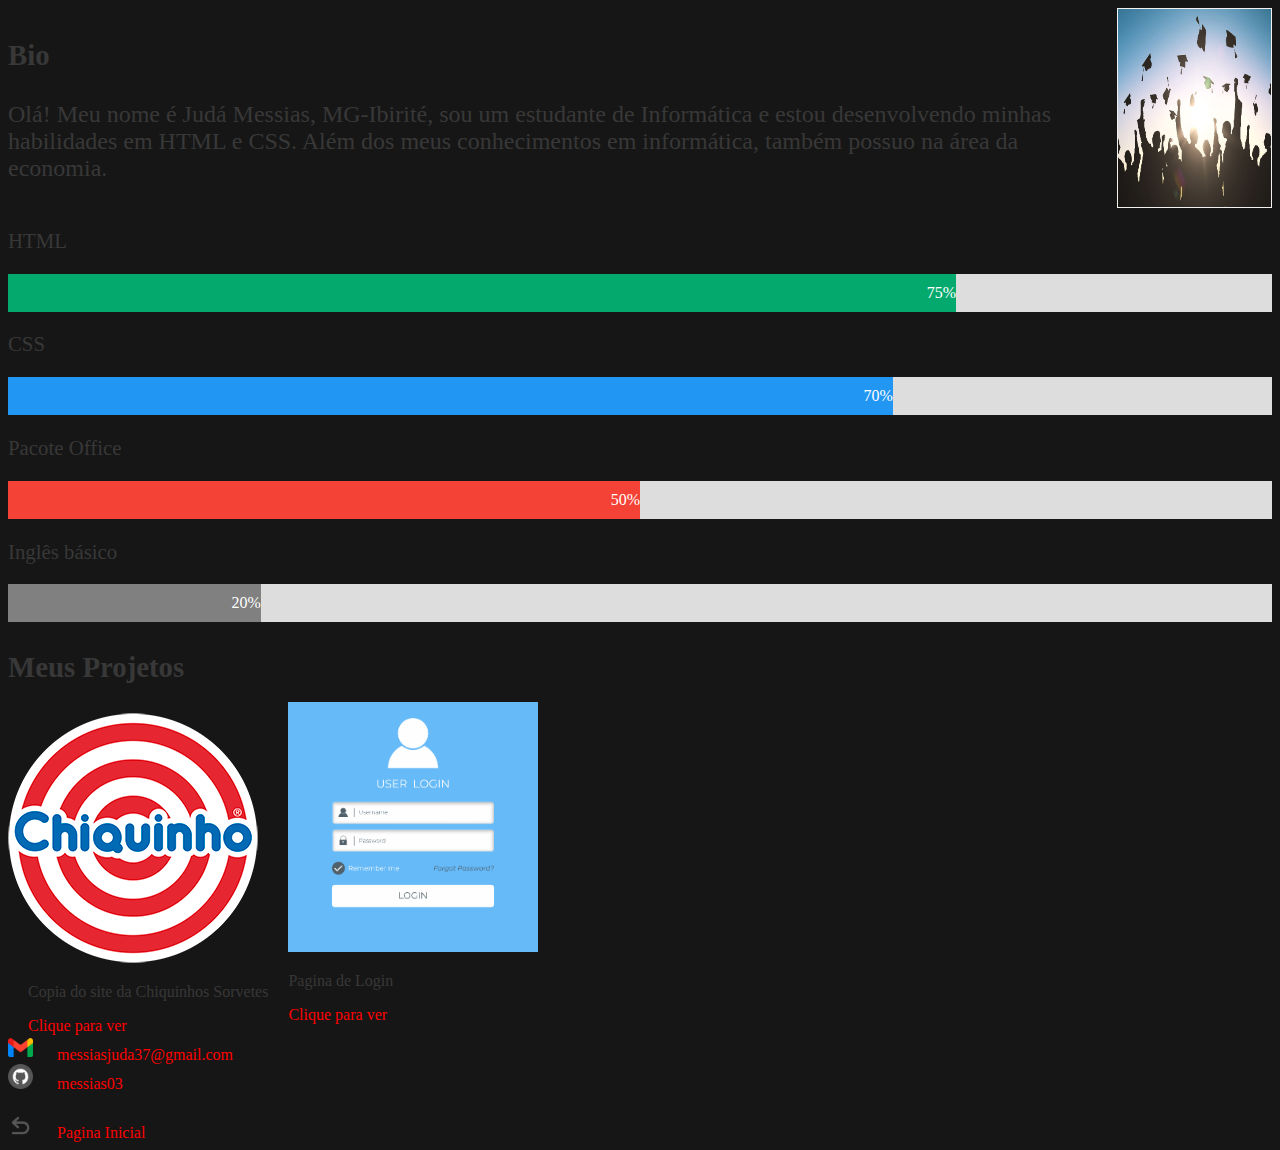
<file: hsjh.html>
<!DOCTYPE html>
<html lang="en">

<head>
  <meta charset="UTF-8">
  <meta name="viewport" content="width=device-width, initial-scale=1.0">
  <title>Document</title>
  <link rel="stylesheet" href="style.css">
</head>

<body>
  <section class="inicio">

    <div class="div-bio">
      <h3 class="h3">Bio</h3>
      <p class="p">
        Olá! Meu nome é Judá Messias, MG-Ibirité, sou um estudante de Informática e estou desenvolvendo minhas
        habilidades em HTML e CSS. Além dos meus conhecimentos em informática, também possuo na área da economia.

      </p>

    </div>

    <div class="flip-card">
      <div class="flip-card-inner">
        <div class="flip-card-front">
          <img src="img/academia.jpg" alt="" style="width:100%;height: 100%;">
        </div>
        <div class="flip-card-back">
          <h1>Formação</h1>
          <p>Educação Financeira</p>
          <p>Mercado Financeiro</p>
        </div>
      </div>
    </div>
  </section>
  <section class="conhecimentos">
    <p class="p1">HTML</p>
    <div class="container">
      <div class="skills html">75%</div>
    </div>

    <p class="p1">CSS</p>
    <div class="container">
      <div class="skills css">70%</div>
    </div>

    <p class="p1">Pacote Office</p>
    <div class="container">
      <div class="skills js">50%</div>
    </div>

    <p class="p1">Inglês básico</p>
    <div class="container">
      <div class="skills php">20%</div>
    </div>
  </section>
  <section>
    <div class="div-img">
      <div>
        <h3 class="h3">Meus Projetos</h3>
        <img class="img-chico" src="img/logo-chiquinho.png" alt="">
        <p class="p-chico">Copia do site da Chiquinhos Sorvetes </p>
        <a class="a" href="https://messias03.github.io/chiquinhos-sorvetes/"> Clique para ver </a>
      </div>
      <div>
        <img class="img-login" src="img/login.jpg" alt="">
        <p class="p-chico">Pagina de Login</p>
        <a class="a" href="https://messias03.github.io/pagina-login/login/"> Clique para ver</a>
       </div>
    </div>
  </section>
  <footer>
<img class="img-gmail" src="img/gmail.png" alt="">
<a class="a" href="">messiasjuda37@gmail.com</a>
<div>
  <img class="img-gmail" src="img/github.png" alt="">
  <a class="a" href="">messias03</a>
</div>

<div>
  <img class="img-voltar" src="img/back-arrow.png" alt="">
  <a class="p-voltar" href="http://127.0.0.1:5500/index.html">Pagina Inicial</a>
</div>

  </footer>
</body>

</html>
</file>
<file: style.css>
body{
    background: rgb(22, 22, 22);
}

.inicio {
    background-color: rgb(22, 22, 22);
    display: flex;
    align-items: center;
    justify-content: center;
}

/* .div1-inicio{ */

/* }  */
.h1-inicio {
    color: rgb(252, 236, 236);
}

.img1-inicio {
    height: 100vh;
}

.img2-inicio {
    height: 3vh;
}

.span1-inicio {
    color: white;
}

.p1-inicio {
    font-size: 3rem;
    color: rgb(56, 56, 56);
}

.item-line img {
    height: 4vh;
    margin-right: 1rem;
}

.item-line a {
    color: rgb(56, 56, 56);
    font-size: 1.8rem;
    text-decoration: none;
}

.item-line {
    display: flex;
    align-items: center;
    margin: 90px 0px;
}

.inicio-meio {
    background-color: rgb(22, 22, 22);
    display: flexbox;
    align-items: center;
    justify-content: center;
}

/* Make sure that padding behaves as expected */
* {box-sizing:border-box}

/* Container for skill bars */
.container {
  width: 100%; /* Full width */
  background-color: #ddd; /* Grey background */
}

.skills {
  text-align: right; /* Right-align text */
  padding-top: 10px; /* Add top padding */
  padding-bottom: 10px; /* Add bottom padding */
  color: white; /* White text color */
}

.html {width: 75%; background-color: #04AA6D;} /* Green */
.css {width: 70%; background-color: #2196F3;} /* Blue */
.js {width: 50%; background-color: #f44336;} /* Red */
.php {width: 20%; background-color: #808080;} /* Dark Grey */






.h3 {
    color: rgb(56, 56, 56);
    font-size: 1.8rem;
}

.p {
    color: rgb(56, 56, 56);
    font-size: 1.5rem;
}

/* The flip card container - set the width and height to whatever you want. We have added the border property to demonstrate that the flip itself goes out of the box on hover (remove perspective if you don't want the 3D effect */
.flip-card {
    background-color: transparent;
    width: 300px;
    height: 200px;
    border: 1px solid #f1f1f1;
    perspective: 1000px;
    /* Remove this if you don't want the 3D effect */
}

/* This container is needed to position the front and back side */
.flip-card-inner {
    position: relative;
    width: 100%;
    height: 100%;
    text-align: center;
    transition: transform 0.8s;
    transform-style: preserve-3d;
}

/* Do an horizontal flip when you move the mouse over the flip box container */
.flip-card:hover .flip-card-inner {
    transform: rotateY(180deg);
}

/* Position the front and back side */
.flip-card-front,
.flip-card-back {
    position: absolute;
    width: 100%;
    height: 100%;
    -webkit-backface-visibility: hidden;
    /* Safari */
    backface-visibility: hidden;
}

/* Style the front side (fallback if image is missing) */
.flip-card-front {
    background-color: #bbb;
    color: black;
}

/* Style the back side */
.flip-card-back {
    background-color: dodgerblue;
    color: white;
    transform: rotateY(180deg);
}

.danger {
    background-color: #ffdddd;
    border-left: 6px solid #f44336;
}

.conhecimentos {
    /* background: red;
    padding: 1rem; */
}

.p1{
    color: rgb(56, 56, 56);
    font-size: 1.3rem;   
}

.img-chico{
    height: 250px;
}

.a{
    color: red;
    text-decoration: none;
    margin-left: 20px;

}

.p-chico{
    color:  rgb(56, 56, 56);
    margin-left: 20px; 
}

.img-login{
    height: 250px;
    margin-top: 80px;
    margin-left: 20px;
}

.div-img{
display: flex;
    
}

.img-gmail{
    height: 25px;
}

.p-voltar{
    color: red;
    text-decoration: none;
    margin-left: 20px;
}

.img-voltar{
    height: 25px;
    margin-top: 20px;
}
</file>
